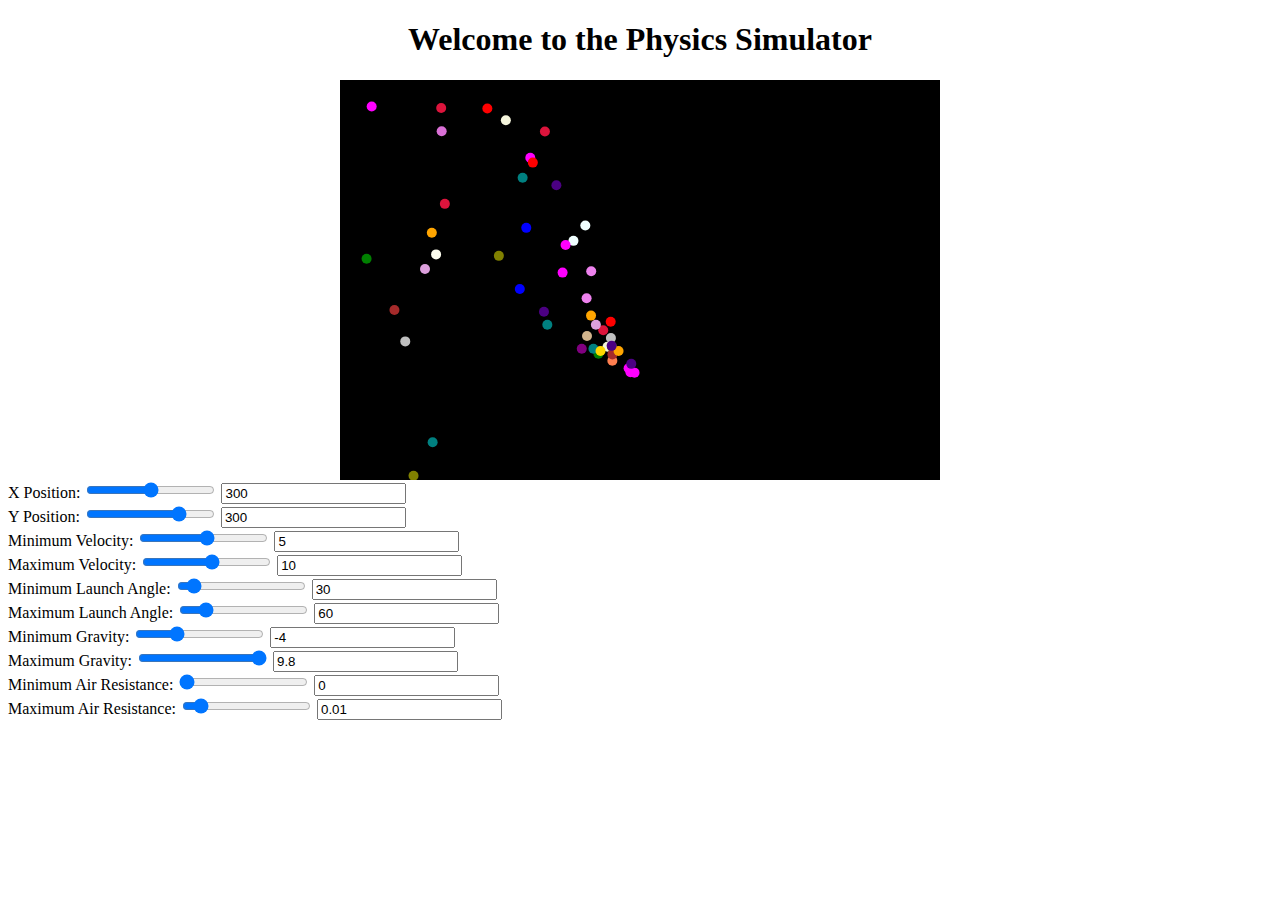
<file: index.html>
<!DOCTYPE html>
<html>
    <head>
        <title>Physics Simulator</title>
        <meta charset="UTF-8">
        <meta name="viewport" content="width=device-width, initial-scale=1.0">
        <link rel="stylesheet" href="styles.css">
        <script src="simulator.js" defer></script>
    </head>
    <body>
        <h1 id = "header">
            Welcome to the Physics Simulator
        </h1>
        <canvas id="simulationCanvas" width="600" height="400"></canvas>
        
        <div>
            <div>
                <label for="xPos">X Position:</label>
                <input type = "range" id = "xPos" value = "300" placeholder="xPosition" min = "0" max = "600">
                <input type = "number" id = "xPosition" value = "300" placeholder="min launch">

            </div>
            <div>
                <label for="yPos">Y Position:</label>
                <input type = "range" id = "yPos" value = "300" placeholder="yPosition" min = "0" max = "400">
                <input type = "number" id = "yPosition" value = "300" placeholder="min launch">
            </div>
            <div>
                <label for="minVelo">Minimum Velocity:</label>
                <input type = "range" id = "minVelo" value = "5" placeholder="Min Velocity (m/s)" min = "-100" max = "100">
                <input type = "number" id = "minVelVal" value = "30" placeholder="min launch">
            </div>
            <div>
                <label for="maxVelo">Maximum Velocity:</label>
                <input type = "range" id = "maxVelo" value = "10" placeholder="Max Velocity (m/s)" min = "-100" max = "100">
                <input type = "number" id = "maxVelVal" value = "30" placeholder="min launch">
            </div>
            <div>
                <label for="minLaunch">Minimum Launch Angle:</label>
                <input type = "range" id = "minLaunch" value = "30" placeholder="min launch" min = "0" max = "360">
                <input type = "number" id = "minLaunchVal" value = "30" placeholder="min launch">
            </div>
            <div>
                <label for="maxLaunch">Maximum Launch Angle:</label>
                <input type = "range" id = "maxLaunch" value = "60" placeholder="max launch" min = "0" max = "360">
                <input type = "number" id = "maxLaunchVal" value = "30" placeholder="min launch">
            </div>
            <div>
                <label for ="minGrav">Minimum Gravity:</label>
                <input type = "range" id = "minGrav" value = "-4" placeholder="Min Gravity" min = "-9.8" max = "9.8" step="0.1">
                <input type = "number" id = "minGravVal" value = "30" placeholder="min launch">
            </div>
            <div>
                <label for ="maxGrav">Maximum Gravity:</label>
                <input type = "range" id = "maxGrav" value = "9.8" placeholder="Max Gravity" min = "-9.8" max = "9.8" step="0.1">
                <input type = "number" id = "maxGravVal" value = "30" placeholder="min launch">
            </div>
            <div>
                <label for ="minAir">Minimum Air Resistance:</label>
                <input type = "range" id = "minAir" value = "0" placeholder="Min Air Resistance" min = "0" max = "0.1" step="0.001">
                <input type = "number" id = "minAirVal" value = "30" placeholder="min launch">
            </div>
            <div>
                <label for ="maxAir">Maximum Air Resistance:</label>
                <input type = "range" id = "maxAir" value = "0.01" placeholder="Max Air Resistance" min = "0" max = "0.1" step="0.001">
                <input type = "number" id = "maxAirVal" value = "30" placeholder="min launch">
            </div>
        </div>
    </body>
</html>
</file>
<file: styles.css>
#header{
    text-align: center;
}

#simulationCanvas{
    display: block;
    margin: 0 auto;

}
</file>
